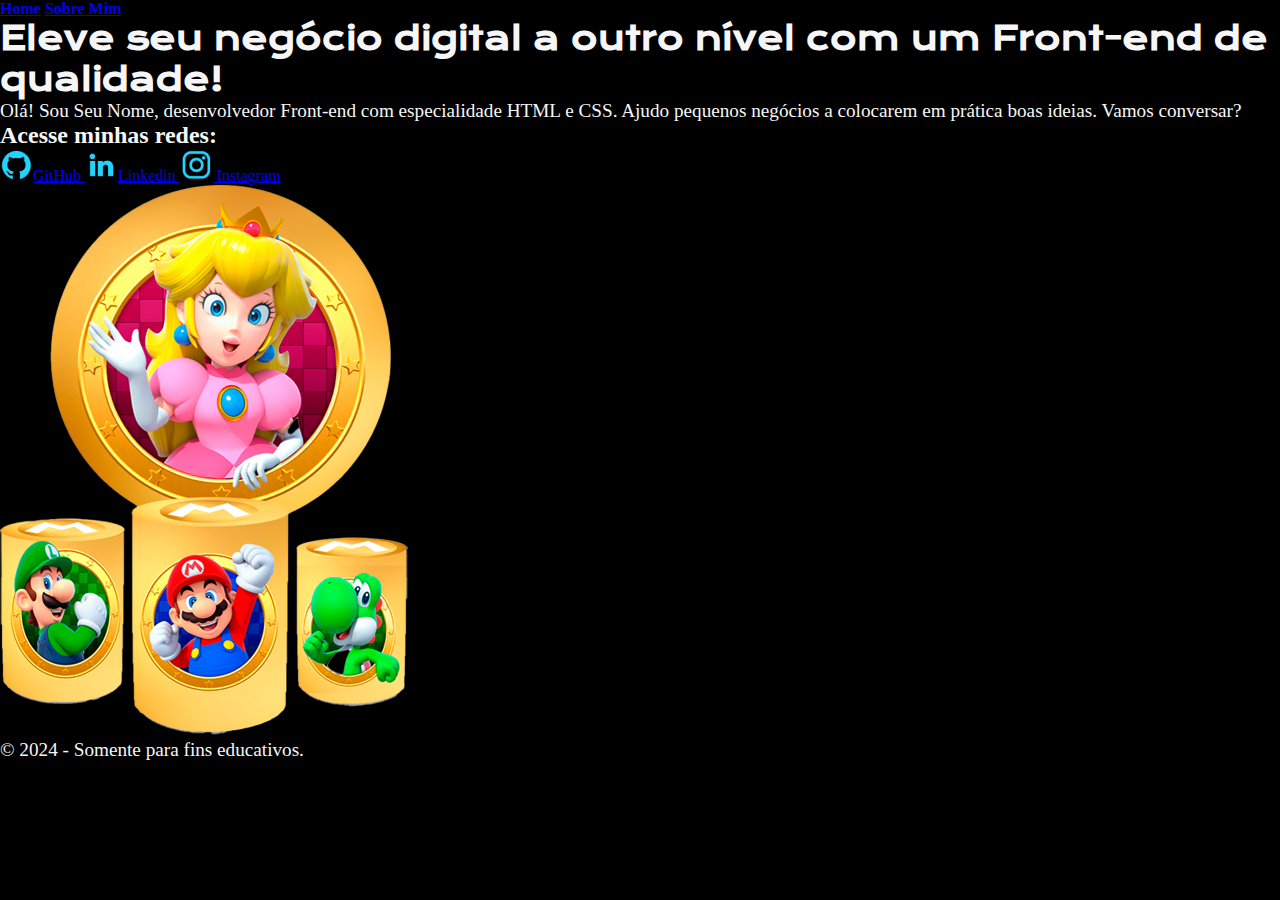
<file: index.html>
<!DOCTYPE html>
<html lang="pt-br">
<head>
    <meta charset="UTF-8"> 
    <meta http-equiv="X-UA-Compatible" content="IE=edge">
    <meta name="viewport" content="width=device-width, initial-scale=1.0">
    <meta name="description" content="">
    <meta name="keywords" content="">
    <title>Portifólio</title>
    <link rel="shortcut icon" href="img/princesa.png" type="image/x-icon">

    <!--Bootstrap CSS-->
    <link rel="stylesheet" href="https://stackpath.bootstrapcdn.com/bootstrap/4.1.3/css/bootstrap.min.css" integrity="sha384-MCw98/SFnGE8fJT3GXwEOngsV7Zt27NXFoaoApmYm81iuXoPkFOJwJ8ERdknLPMO" crossorigin="anonymous">    
    <link rel="stylesheet" href="style.css">
</head>
<body>
    <div class="container py-3 bg-dark">
        <div>
            <nav class="nav">
                <a class="nav-link active text-success" href="index.html">Home</a>
                <a class="nav-link text-success" href="sobre.html">Sobre Mim</a>
              </nav>
        </div>

        <main>    
            <div class="row mt-4">
                <div class="col-sm-8 col-md-6 col-xl-8 ">
                    <h1>Eleve seu negócio digital a outro nível <strong class="text-success">com um Front-end de qualidade!
                    </strong></h1>
                    <p>Olá! Sou Seu Nome, desenvolvedor
                    Front-end com especialidade HTML e
                    CSS. Ajudo pequenos negócios a
                    colocarem em prática boas ideias. Vamos
                    conversar?</p>
                    <div class="d-flex flex-column align-items-center redes_sociais">
                        <h2>Acesse minhas redes:</h2>
                        <a href="#" class="btn btn-outline-success my-3">
                            <img src="img/github.png" alt="GitHub">GitHub
                        </a>
                        <a href="#" class="btn btn-outline-success my-3">
                            <img src="img/linkedin.png" alt="Linkedin">Linkedin
                        </a>
                        <a href="#" class="btn btn-outline-success my-3">
                            <img src="img/instagram.png" alt="Instagram">
                            Instagram
                        </a>                        
                    </div>
                </div>
                <div class="col-sm-4 col-md-6 col-xl-4 mt-3">
                    <img src="img/princesa.png" alt="Princesa do jogo Mario Bros programando" class="img-fluid">
                </div>
            </div>
        </main>

        <footer class="bg-success py-3 text-center">
            <p>&#169; 2024 - Somente para fins educativos.</p>
        </footer>
     </div>

        
    <script src="https://code.jquery.com/jquery-3.3.1.slim.min.js" integrity="sha384-q8i/X+965DzO0rT7abK41JStQIAqVgRVzpbzo5smXKp4YfRvH+8abtTE1Pi6jizo" crossorigin="anonymous"></script>
    <script src="https://cdnjs.cloudflare.com/ajax/libs/popper.js/1.14.3/umd/popper.min.js" integrity="sha384-ZMP7rVo3mIykV+2+9J3UJ46jBk0WLaUAdn689aCwoqbBJiSnjAK/l8WvCWPIPm49" crossorigin="anonymous"></script>
    <script src="https://stackpath.bootstrapcdn.com/bootstrap/4.1.3/js/bootstrap.min.js" integrity="sha384-ChfqqxuZUCnJSK3+MXmPNIyE6ZbWh2IMqE241rYiqJxyMiZ6OW/JmZQ5stwEULTy" crossorigin="anonymous"></script>
</body>
</html>
</file>
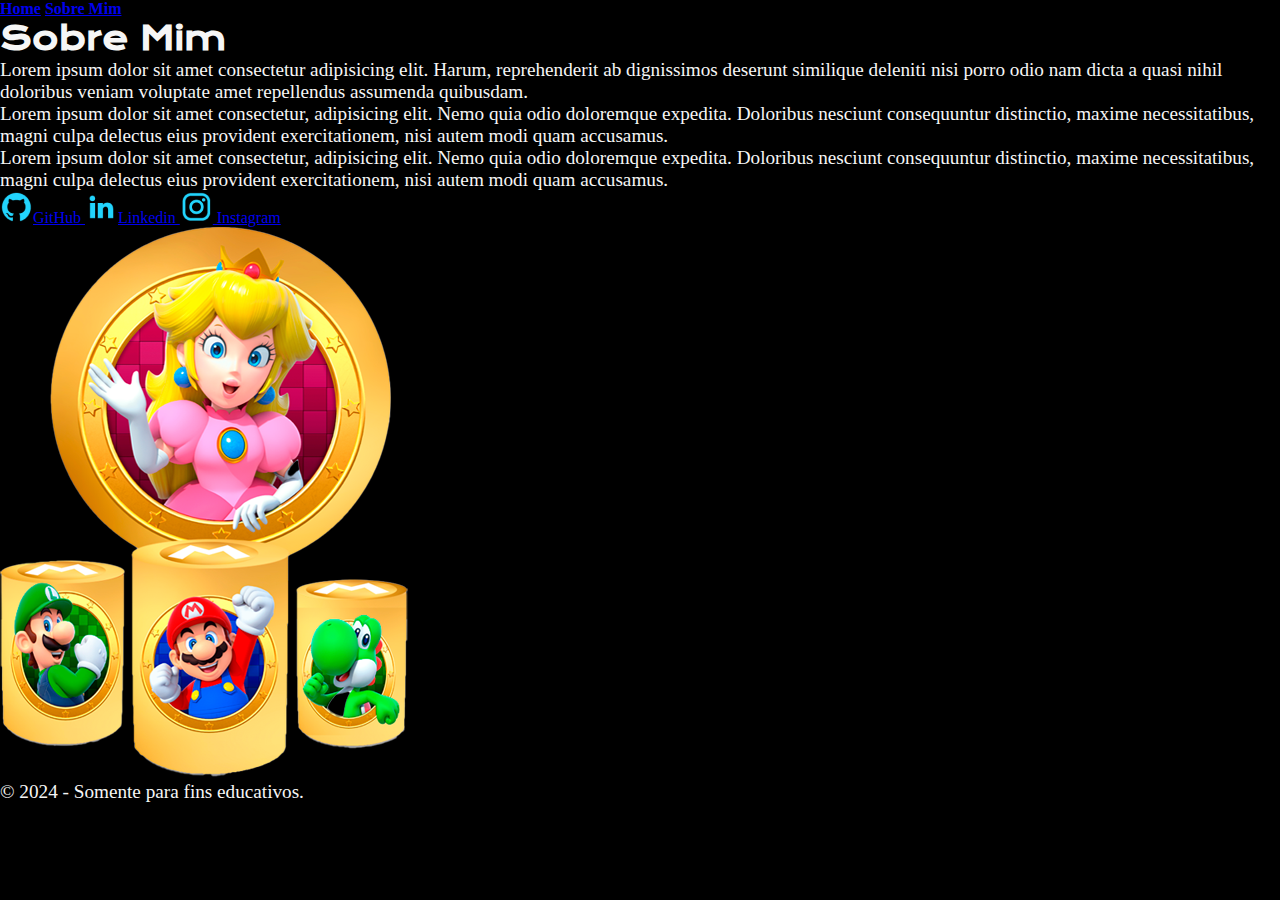
<file: sobre.html>
<!DOCTYPE html>
<html lang="pt-br">
<head>
    <meta charset="UTF-8"> 
    <meta http-equiv="X-UA-Compatible" content="IE=edge">
    <meta name="viewport" content="width=device-width, initial-scale=1.0">
    <meta name="description" content="">
    <meta name="keywords" content="">
    <title>Portifólio</title>
    <link rel="shortcut icon" href="img/princesa.png" type="image/x-icon">

    <!--Bootstrap CSS-->
    <link rel="stylesheet" href="https://stackpath.bootstrapcdn.com/bootstrap/4.1.3/css/bootstrap.min.css" integrity="sha384-MCw98/SFnGE8fJT3GXwEOngsV7Zt27NXFoaoApmYm81iuXoPkFOJwJ8ERdknLPMO" crossorigin="anonymous">    
    <link rel="stylesheet" href="style.css">
</head>
<body>
    <div class="container py-3 bg-dark">
        <div>
            <nav class="nav">
                <a class="nav-link active text-success" href="index.html">Home</a>
                <a class="nav-link text-success" href="sobre.html">Sobre Mim</a>
              </nav>
        </div>

        <main>
            <div class="row my-4">
                <div class="col-sm-8 col-md-6 col-xl-8">
                    <h1 class="text-success"> Sobre Mim</h1>
                    <p>Lorem ipsum dolor sit amet consectetur adipisicing elit. Harum, reprehenderit ab dignissimos deserunt similique deleniti nisi porro odio nam dicta a quasi nihil doloribus veniam voluptate amet repellendus assumenda quibusdam.</p>

                    <p>Lorem ipsum dolor sit amet consectetur, adipisicing elit. Nemo quia odio doloremque expedita. Doloribus nesciunt consequuntur distinctio, maxime necessitatibus, magni culpa delectus eius provident exercitationem, nisi autem modi quam accusamus.</p>

                    <p>Lorem ipsum dolor sit amet consectetur, adipisicing elit. Nemo quia odio doloremque expedita. Doloribus nesciunt consequuntur distinctio, maxime necessitatibus, magni culpa delectus eius provident exercitationem, nisi autem modi quam accusamus.</p>

                    <div class="d-flex flex-row align-items-center redes_sociais">
                        <a href="#" class="btn btn-outline-success mx-3">
                            <img src="img/github.png" alt="GitHub">GitHub
                        </a>
                        <a href="#" class="btn btn-outline-success mx-3">
                            <img src="img/linkedin.png" alt="Linkedin">Linkedin
                        </a>
                        <a href="#" class="btn btn-outline-success mx-3">
                            <img src="img/instagram.png" alt="Instagram">
                            Instagram
                        </a>                        
                    </div>
                </div>
                <div class="col-sm-4 col-md-6 col-xl-4">
                    <img src="img/princesa.png" class="img-fluid" alt="Princesa do jogo Mario Bros programando">
                </div>
            </div>
        </main>

        <footer class="bg-success py-3 text-center">
            <p>&#169; 2024 - Somente para fins educativos.</p>
        </footer>
    </div>

        
    <script src="https://code.jquery.com/jquery-3.3.1.slim.min.js" integrity="sha384-q8i/X+965DzO0rT7abK41JStQIAqVgRVzpbzo5smXKp4YfRvH+8abtTE1Pi6jizo" crossorigin="anonymous"></script>
    <script src="https://cdnjs.cloudflare.com/ajax/libs/popper.js/1.14.3/umd/popper.min.js" integrity="sha384-ZMP7rVo3mIykV+2+9J3UJ46jBk0WLaUAdn689aCwoqbBJiSnjAK/l8WvCWPIPm49" crossorigin="anonymous"></script>
    <script src="https://stackpath.bootstrapcdn.com/bootstrap/4.1.3/js/bootstrap.min.js" integrity="sha384-ChfqqxuZUCnJSK3+MXmPNIyE6ZbWh2IMqE241rYiqJxyMiZ6OW/JmZQ5stwEULTy" crossorigin="anonymous"></script>
</body>
</html>
</file>
<file: style.css>
@charset "UTF-8";

@import url('https://fonts.googleapis.com/css2?family=Krona+One&family=Montserrat:wght@400;600&display=swap'); /*explicação de como importar fonts do google - https://developers.google.com/fonts/docs/getting_started?hl=pt-br*/

/* Variável CSS */
:root{ /*escopo global*/
    --cor01: #F6F6F6; /*#DCD7C9   original #F6F6F6*/
    --cor02: #fff300; /* #A27B5C   original #22d4fd*/
    --cor03: #272727; /* #3F4E4F   original #272727*/
    --cor04: #000000; /* #2C3639   original #2C3639*/

    --fonte-titulo: 'Krona One', sans-serif;
    --font-texto: 'Montserrat', sans-serif;
}

/*escopo local
é uma variável que será utilizada somente no header, como exemplo
:cor_header{ --cor01: #000;}
mas a variável global é mais vantagem porque utilizo em todo o documento  
*/

*{
    margin: 0;
    padding: 0;
}
body{
   /* height: 100vh;*/
    box-sizing: border-box; /*Qdo colocar borda não irá sair do elemento pai*/
    background-color: var(--cor04);
    color: var(--cor01);
    /* background-image: linear-gradient(to top, #a18cd1 0%, #fbc2eb 100%); */
}

.nav{
    font-size: 1em;
    font-weight: 700;
}

h1{
    font-size: 2em;
    font-family: var(--fonte-titulo);
}

h2{
    font-size: 1.5em;
}

p{
    font-size: 1.2em;
}

.redes_sociais a{
    width: 350px;
}
</file>
